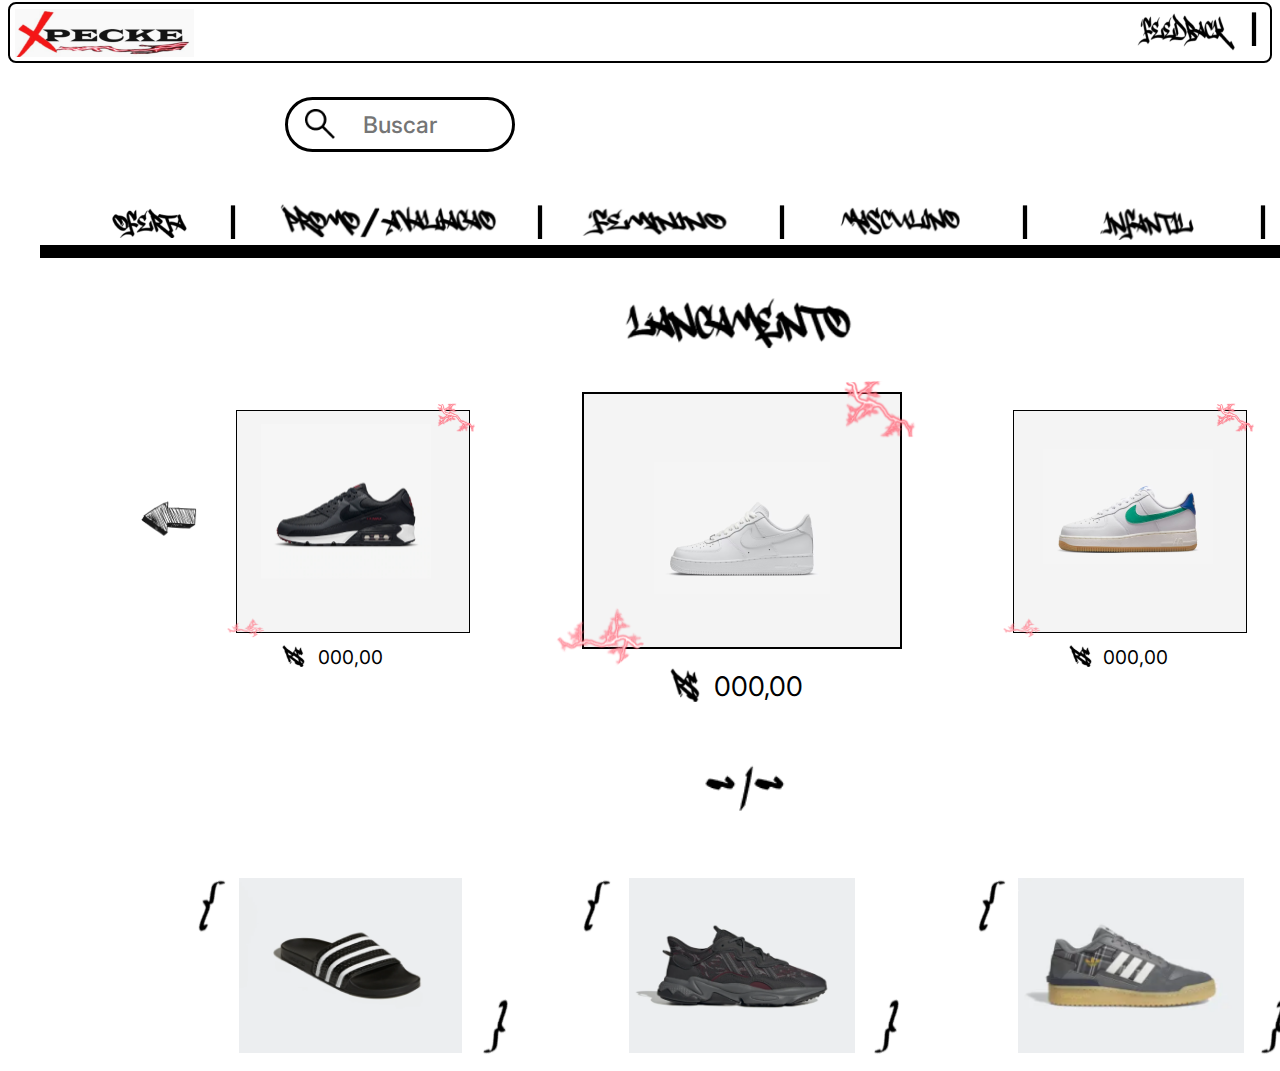
<file: index.html>
<!DOCTYPE html>
<html>
<head>
	<meta charset="utf-8">
	<meta name="viewport" content="width=device-width, initial-scale=1">
	<title>Xpecke</title>
	<link rel="stylesheet" type="text/css" href="css/estilos.css">
	<link rel="shortcut icon" href="imagens/logotop.png" type="image/x-icon">
	<link href="https://fonts.googleapis.com/css2?family=Inter:wght@100;200;300;400;500;600;700;800;900&display=swap" rel="stylesheet">
</head>
<body>
	<header>
		<img src="imagens/logo.png" alt="logotipo" class="logo">

		<a href="" target="_blank">
			<img src="imagens/feedback.png" class="feed">
		</a>
		<a href="" target="_blank">
			<img src="imagens/ajuda.png" class="ajd">
		</a>
		<a href="entrar.html">
			<img src="imagens/entrar.png" class="etr">
		</a>
		<a>
			<img src="imagens/barra.png" class="traco">
		</a>
		<a href="" target="_blank">
			<img src="imagens/barra.png" class="traco1">
		</a>
	</header>
	<main>
		<a>
			<input placeholder="Buscar" type="text" class="bcr">
			<img src="imagens/lupa.png" class="lupa">
		</a>
		<a>
			<img src="imagens/barra.png" class="barra">

			<img src="imagens/barra.png" class="barra1">

			<img src="imagens/barra.png" class="barra2">

			<img src="imagens/barra.png" class="barra3">

			<img src="imagens/barra.png" class="barra4">

		<a href="" target="_blank">
			<img src="imagens/oferta.png" class="oft">
		</a>

			<a href="" target="_blank">
				<img src="imagens/promo.png" class="pro">
			</a>

			<a href="" target="_blank">
				<img src="imagens/F.png" class="f">
			</a>

			<a href="" target="_blank">
				<img src="imagens/M.png" class="m">
			</a>

			<a href="" target="_blank">
				<img src="imagens/IN.png" class="in">
			</a>

			<a href="" target="_blank">
				<img src="imagens/marcas.png" class="marcas">
			</a>

		</a>
		<div class="box"></div>

		<a class="lançamento">
			<img src="imagens/lançamento.png">
		</a>


		<div class="quadrado">
			<a href="">
				<img src="imagens/tnis.png" class="tnis">
			</a>
		</div>
		<img src="imagens/raio.png" class="raio">
		<img src="imagens/raio2.png" class="raio2">

		<div class="quadrado2"></div>
			<a href="">
				<img src="imagens/tnis2.png" class="tnis2">
			</a>

		<img src="imagens/raio.png" class="raio3">
		<img src="imagens/raio2.png" class="raio4">

		<div class="quadrado3"></div>
			<a href="">
				<img src="imagens/tnis3.png" class="tnis3">
			</a>

		<img src="imagens/raio.png" class="raio5">
		<img src="imagens/raio2.png" class="raio6">


		<a href="" target="_blank">
			<img src="imagens/seta.png" class="seta">
		</a>

		<a href="" target="_blank">
			<img src="imagens/seta2.png" class="seta2">
		</a>

		<a class="valor">
		<p>000,00</p>
		</a>
		<img src="imagens/preço.png" class="preço">

		<a class="valor2">
		<p>000,00</p>
		</a>
		<img src="imagens/preço.png" class="preço2">

		<a class="valor3">
		<p>000,00</p>
		</a>
		<img src="imagens/preço.png" class="preço3">

		<img src="imagens/corte.png" class="corte">

		<a href="">
			<img src="imagens/tnis4.png" class="tnis4">
		</a>

		<a href="">
			<img src="imagens/chinelo.png" class="chinelo">
		</a>

		<a href="">
			<img src="imagens/tnis5.png" class="tnis5">
		</a>
		
		<img src="imagens/efeito.png" class="efeito">
		<img src="imagens/efeito2.png" class="efeito2">

		<img src="imagens/efeito.png" class="efeito3">
		<img src="imagens/efeito2.png" class="efeito4">

		<img src="imagens/efeito.png" class="efeito5">
		<img src="imagens/efeito2.png" class="efeito6">
	</main>
</body>
</html>
</file>
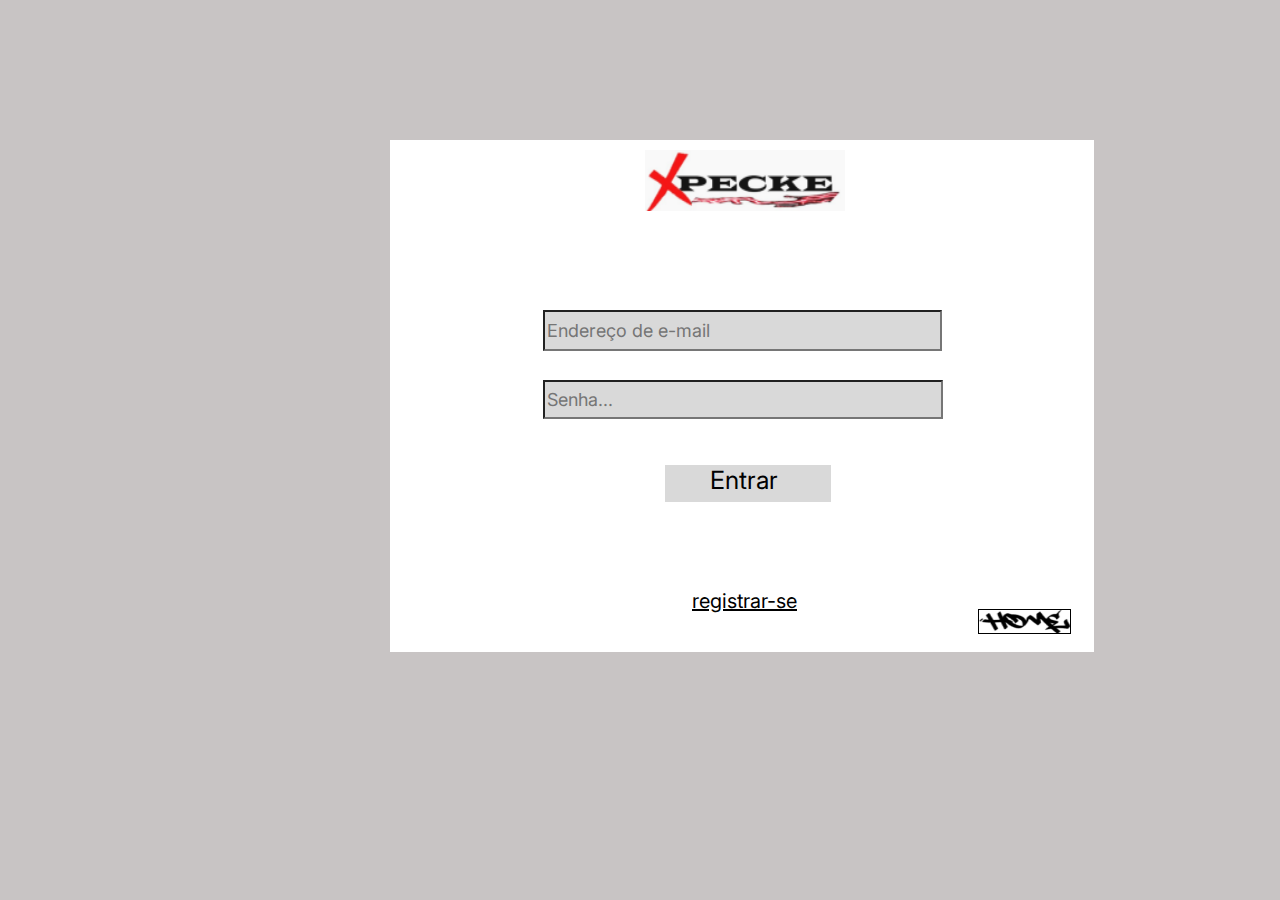
<file: entrar.html>
<!DOCTYPE html>
<html>
<head>
	<meta charset="utf-8">
	<meta name="viewport" content="width=device-width, initial-scale=1">
	<title>Entrar</title>
	<link rel="stylesheet" type="text/css" href="css/estilo.css">
	<link rel="shortcut icon" href="imagens/logotop.png" type="image/x-icon">
	<link href="https://fonts.googleapis.com/css2?family=Inter:wght@100;200;300;400;500;600;700;800;900&display=swap" rel="stylesheet">
</head>
<body>
	<main>
		<div class="box"></div>

		<img src="imagens/logo.png" alt="logotipo" class="logo">

		<a>
			<input placeholder="Endereço de e-mail" type="text" class="mail">
		</a>


		<a>
			<input placeholder="Senha..." type="password" id="senha" class="senha"><br>
				
		</a>

		<a href="">
			<div class="box1">
				<p class="txt">Entrar</p>
			</div>
		</a>


		<a href="index.html">
		<img src="imagens/home.png" class="home">

		<a href="">
			<u class="rgs">registrar-se</u>
		</a>





	</main>
</body>
</html>
</file>
<file: css/estilos.css>
header {
	background-color: #FFF;
	border: 2px solid #000;
	margin: 10px;
	border-radius: 8px;
	margin: -6px auto auto auto;

}

.logo {
	margin: 5px 0px 0px 5px;

}

.feed {
	position: absolute;
	width: 101px;
	height: 40px;
	left: 1136px;
    top: 12px;
}

.ajd {
	position: absolute;
	width: 88px;
	height: 37px;
	left: 1285px;
	top: 11px;
}

.etr {
	position: absolute;
	width: 88px;
	height: 35px;
	left: 1418px;
	top: 15px;
}

.traco {
	position: absolute;
	left: 1251px;
	top: 12px;
}

.traco1 {
	position: absolute;
	left: 1392px;
	top: 12px;
}

main {
	height: 1000px;

}

.bcr {
	border: 3px solid #000;
	border-radius: 60px;
	position: absolute;
	width: 220px;
	height: 47px;
	left: 285px;
	top: 97px;
	font-family: inter;
	font-weight: 500;
	font-size: 23px;
	position: absolute;
	text-align: center;
}

.lupa {
	position: absolute;
	width: 40px;
	height: 40px;
	left: 300px;
	top: 104px;
}

.oft {
	position: absolute;
	width: 92px;
	height: 31px;
	left: 108px;
	top: 207px;
}

.pro {
	position: absolute;
	width: 219px;
	height: 43px;
	left: 278px;
	top: 198px;
}

.f {
	position: absolute;
	width: 150px;
	height: 29px;
	left: 580px;
	top: 207px;
}

.m {
	position: absolute;
	width: 120px;
	height: 29px;
	left: 840px;
	top: 207px;
}

.in {
	position: absolute;
	width: 95px;
	height: 33px;
	left: 1099px;
	top: 207px;
}

.marcas {
	position: absolute;
	width: 66.43px;
	height: 31px;
	left: 1346px;
	top: 207px;
}

.barra {
	position: absolute;
	left: 230px;
	top: 205px;
}

.barra1 {
	position: absolute;
	left: 537px;
	top: 205px;
}

.barra2 {
	position: absolute;
	left: 779px;
	top: 205px;
}

.barra3 {
	position: absolute;
	left: 1022px;
	top: 205px;
}

.barra4 {
	position: absolute;
	left: 1260px;
	top: 205px;
}


.box {
	position: absolute;
	width: 1438px;
	height: 13px;
	left: 40px;
	top: 245px;
	background-color: black;
}

.lançamento {
	position: absolute;
	width: 210px;
	height: 48px;
	left: 623px;
	top: 298px;
}


.quadrado {
	position: absolute;
	width: 316px;
	height: 253px;
	left: 582px;
	top: 392px;
	border: 2px solid #000;
	background-color: #F4F4F4;
}

.tnis {
	position: absolute;
	width: 176px;
	height: 132px;
	left: 70px;
	top: 68px;
}

.raio {
	position: absolute;
	width: 73.36px;
	height: 60.05px;
	left: 844px;
	top: 380px;
}

.raio2 {
	position: absolute;
	width: 91.64px;
	height: 89.42px;
	left: 554px;
	top: 598px;
}

.quadrado2 {
	position: absolute;
	width: 232px;
	height: 221px;
	left: 236px;
	top: 410px;
	border: 1px solid #000;
	background-color: #F4F4F4;
}

.tnis2 {
	position: absolute;
	width: 170px;
	height: 155.14px;
	left: 261px;
	top: 424px;
}

.raio3 {
	position: absolute;
	width: 38.6px;
	height: 30.19px;
	left: 437px;
	top: 403px;
}

.raio4 {
	position: absolute;
	width: 38.6px;
	height: 30.19px;
	left: 226px;
	top: 615px;
}

.quadrado3 {
	position: absolute;
	width: 232px;
	height: 221px;
	left: 1013px;
	top: 410px;
	border: 1px solid #000;
	background-color: #F4F4F4;
}

.tnis3 {
	position: absolute;
	width: 170px;
	height: 115px;
	left: 1043px;
	top: 449px;
}

.raio5 {
	position: absolute;
	width: 38.6px;
	height: 30.19px;
	left: 1216px;
	top: 403px;
}

.raio6 {
	position: absolute;
	width: 38.6px;
	height: 30.19px;
	left: 1002px;
	top: 615px;
}



.seta {
	position: absolute;
	width: 58px;
	height: 84px;
	left: 1290px;
	top: 477px;
}

.seta2 {
	position: absolute;
	width: 58px;
	height: 84px;
	left: 140px;
	top: 477px;
}


.preço {
	position: absolute;
	width: 30px;
	height: 34px;
	left: 670px;
	top: 668px;
}

.valor {
	position: absolute;
	width: 156px;
	height: 34px;
	left: 714px;
	top: 643px;
	font-family: inter;
	font-size: 27px;
}


.valor2 {
	position: absolute;
	width: 156px;
	height: 34px;
	left: 318px;
	top: 627px;
	font-family: inter;
	font-size: 19px;
}

.preço2 {
	position: absolute;
	width: 23px;
	height: 22px;
	left: 282px;
	top: 645px;

}


.valor3 {
	position: absolute;
	width: 156px;
	height: 34px;
	left: 1103px;
	top: 627px;
	font-family: inter;
	font-size: 19px;
}

.preço3 {
	position: absolute;
	width: 23px;
	height: 22px;
	left: 1069px;
	top: 645px;
}


.corte {
	position: absolute;
	width: 97px;
	height: 53px;
	left: 696px;
	top: 758px;
}

.tnis4 {
	position: absolute;
	width: 226px;
	height: 175px;
	left: 629px;
	top: 878px;
}


.chinelo {
	position: absolute;
	width: 223px;
	height: 175px;
	left: 239px;
	top: 878px;
}

.tnis5 {	
	position: absolute;
	width: 226px;
	height: 175px;
	left: 1018px;
	top: 878px;
}

.efeito {
	position: absolute;
	width: 59px;
	height: 78px;
	left: 565px;
	top: 866px;
}

.efeito2 {
	position: absolute;
	width: 59px;
	height: 78px;
	left: 860px;
	top: 987px;
}


.efeito3 {
	position: absolute;
	width: 59px;
	height: 78px;
	left: 180px;
	top: 866px;
}


.efeito4 {
	position: absolute;
	width: 59px;
	height: 78px;
	left: 469px;
	top: 987px;
}

.efeito5 {
	position: absolute;
	width: 59px;
	height: 78px;
	left: 960px;
	top: 866px;
}

.efeito6 {
	position: absolute;
	width: 59px;
	height: 78px;
	left: 1247px;
	top: 987px;
}
</file>
<file: css/estilo.css>
body {
	background-color: #C8C4C4;
}


.box {
	position: absolute;
	width: 704px;
	height: 512px;
	left: 390px;
	top: 140px;
	background-color: #FFF;
}



.logo {
	position: absolute;
	width: 200px;
	height: 60.9px;
	left: 645px;
	top: 150px;
}

.mail {
	position: absolute;
	width: 391px;
	height: 35px;
	left: 543px;
	top: 310px;
	background-color: #D9D9D9;
	font-family: inter;
	font-size: 18px;
}

.senha {
	position: absolute;
	width: 392px;
	height: 33px;
	left: 543px;
	top: 380px;
	background-color: #D9D9D9;
	font-family: inter;
	font-size: 18px;
}

.box1 {
	position: absolute;
	width: 166px;
	height: 37px;
	left: 665px;
	top: 465px;
	background-color: #D9D9D9;
	
}

.txt {
	font-size: 25px;
	font-family: inter;
	margin: auto 25px auto 45px;
	text-decoration: none;
	color: black;
}

a:hover {
	color: #EF2323;
	background-color: #EE0112;
}

.home {
	position: absolute;
	width: 93px;
	height: 25px;
	left: 978px;
	top: 609px;
}


.rgs {
	position: absolute;
	width: 186px;
	height: 24px;
	left: 692px;
	top: 589px;
	font-size: 20px;
	font-family: inter;
	color: black;
}
</file>
